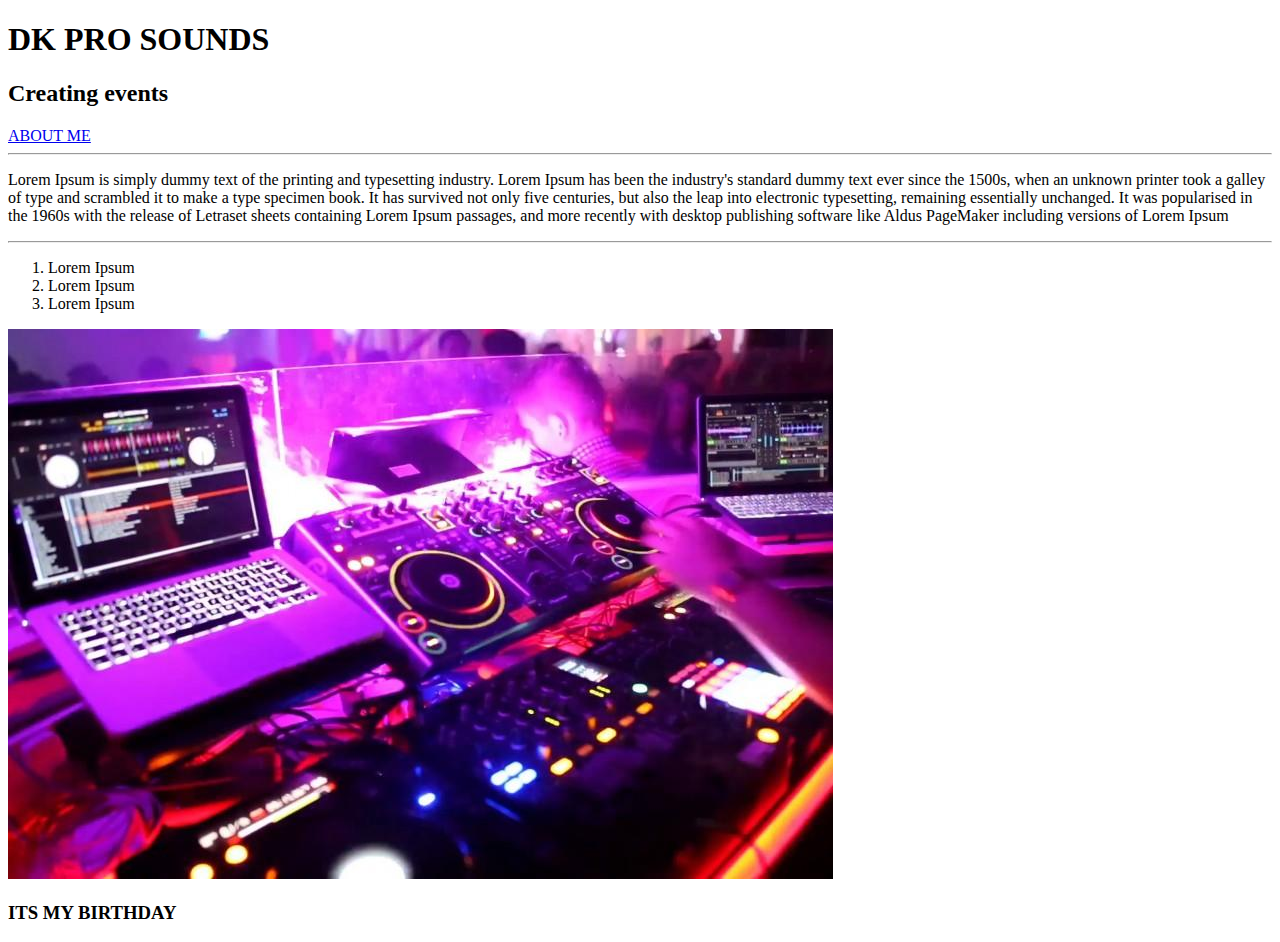
<file: index.HTML>
<!DOCTYPE html>
<html lang="en">
    <head>
        <title>DK PRO</title>
        <!-- <link rel="icon" type="image/x-icon" href="./assets/favicon.ico" /> -->
        <meta charset="utf-8" />
        <meta name="viewport" content="width=device-width, initial-scale=1" />
        <link rel="stylessheet" href="./style.css">
    </head>

    <body>
        <div class="header">
            <h1>DK PRO SOUNDS</h1>
            <h2>Creating events</h2>
        </div>
        <a href="./about.html">ABOUT ME</a>
        <br/>
        <hr/>
        <p>Lorem Ipsum is simply dummy text of the printing and typesetting industry. Lorem Ipsum has been the industry's standard dummy text ever since the 1500s, when an unknown printer took a galley of type and scrambled it to make a type specimen book. It has survived not only five centuries, but also the leap into electronic typesetting, remaining essentially unchanged. It was popularised in the 1960s with the release of Letraset sheets containing Lorem Ipsum passages, and more recently with desktop publishing software like Aldus PageMaker including versions of Lorem Ipsum</p>
        <hr/>
        <ol>
            <li>Lorem Ipsum</li>
            <li>Lorem Ipsum</li>
            <li>Lorem Ipsum
                    <!-- <ul>milk</ul> <ul>coffee</ul> -->
            </li>
        </ol>

        <img src="images/401495-popular-dj-background-1920x1080-for-ios.jpg" alt="Oops hey nothing">
        <h3>ITS MY BIRTHDAY</h3>

    </body>
</html>
</file>
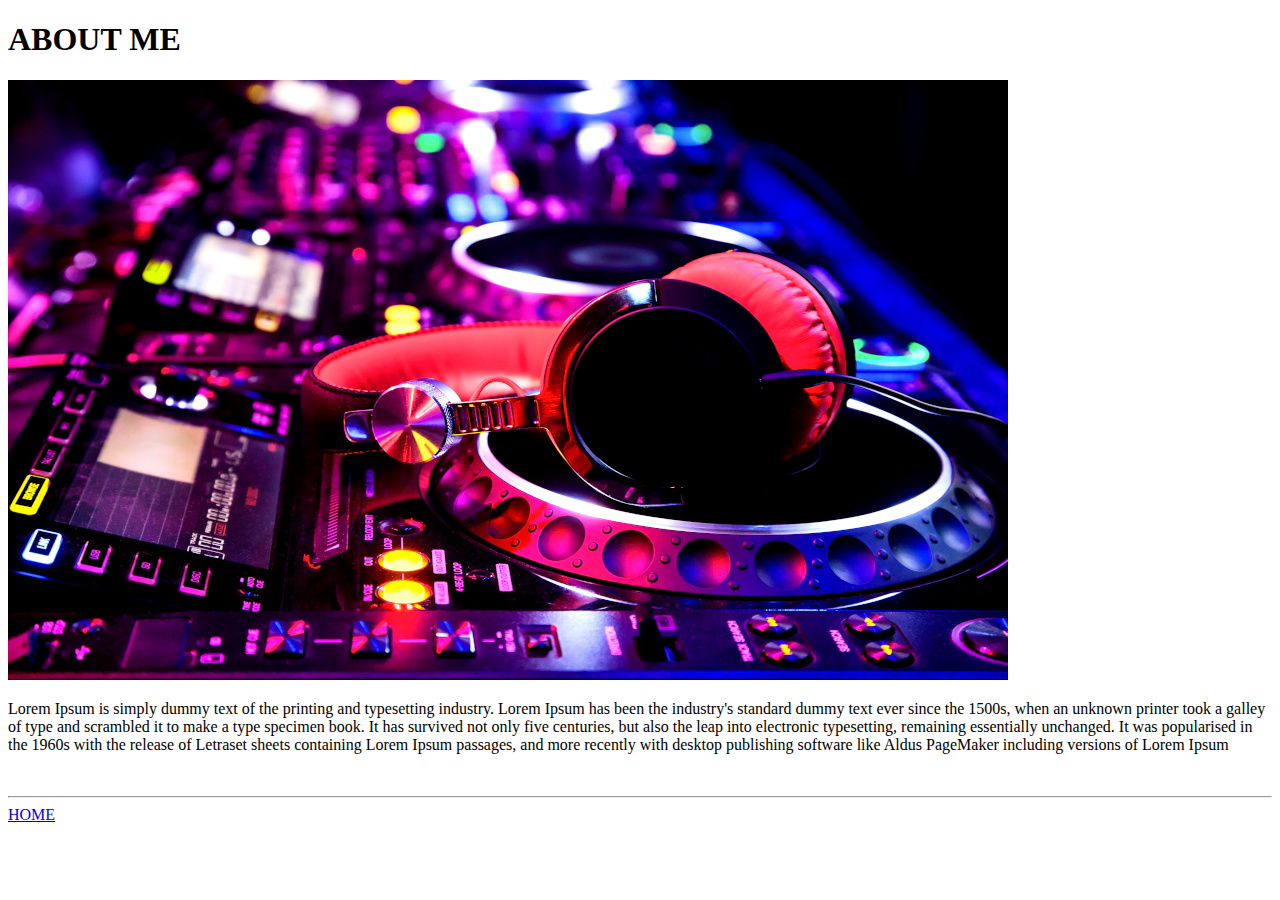
<file: about.html>
<!DOCTYPE html>
<html lang="en">
    <head>
        <title>about</title>
        <link rel="icon" type="image/x-icon" href="./assets/favicon.ico" />
        <meta charset="utf-8" />
        <meta name="viewport" content="width=device-width, initial-scale=1" />
    </head>

    <body>
        <div class = "container">
        <h1>ABOUT ME</h1>
        <img src="./images/DJ_04-1000x600.jpg" alt="Oops">
        <br/>
        <p>Lorem Ipsum is simply dummy text of the printing and typesetting industry. Lorem Ipsum has been the industry's standard dummy text ever since the 1500s, when an unknown printer took a galley of type and scrambled it to make a type specimen book. It has survived not only five centuries, but also the leap into electronic typesetting, remaining essentially unchanged. It was popularised in the 1960s with the release of Letraset sheets containing Lorem Ipsum passages, and more recently with desktop publishing software like Aldus PageMaker including versions of Lorem Ipsum</p>
        <br/>
        <hr/>
        
        <a href="index.html">HOME</a>
        </div>
    </body>
</html>
</file>
<file: style.css>
h1{
    font-size: 1.5em;
}

header h1 h2 {
    text-align: center;
}
</file>
